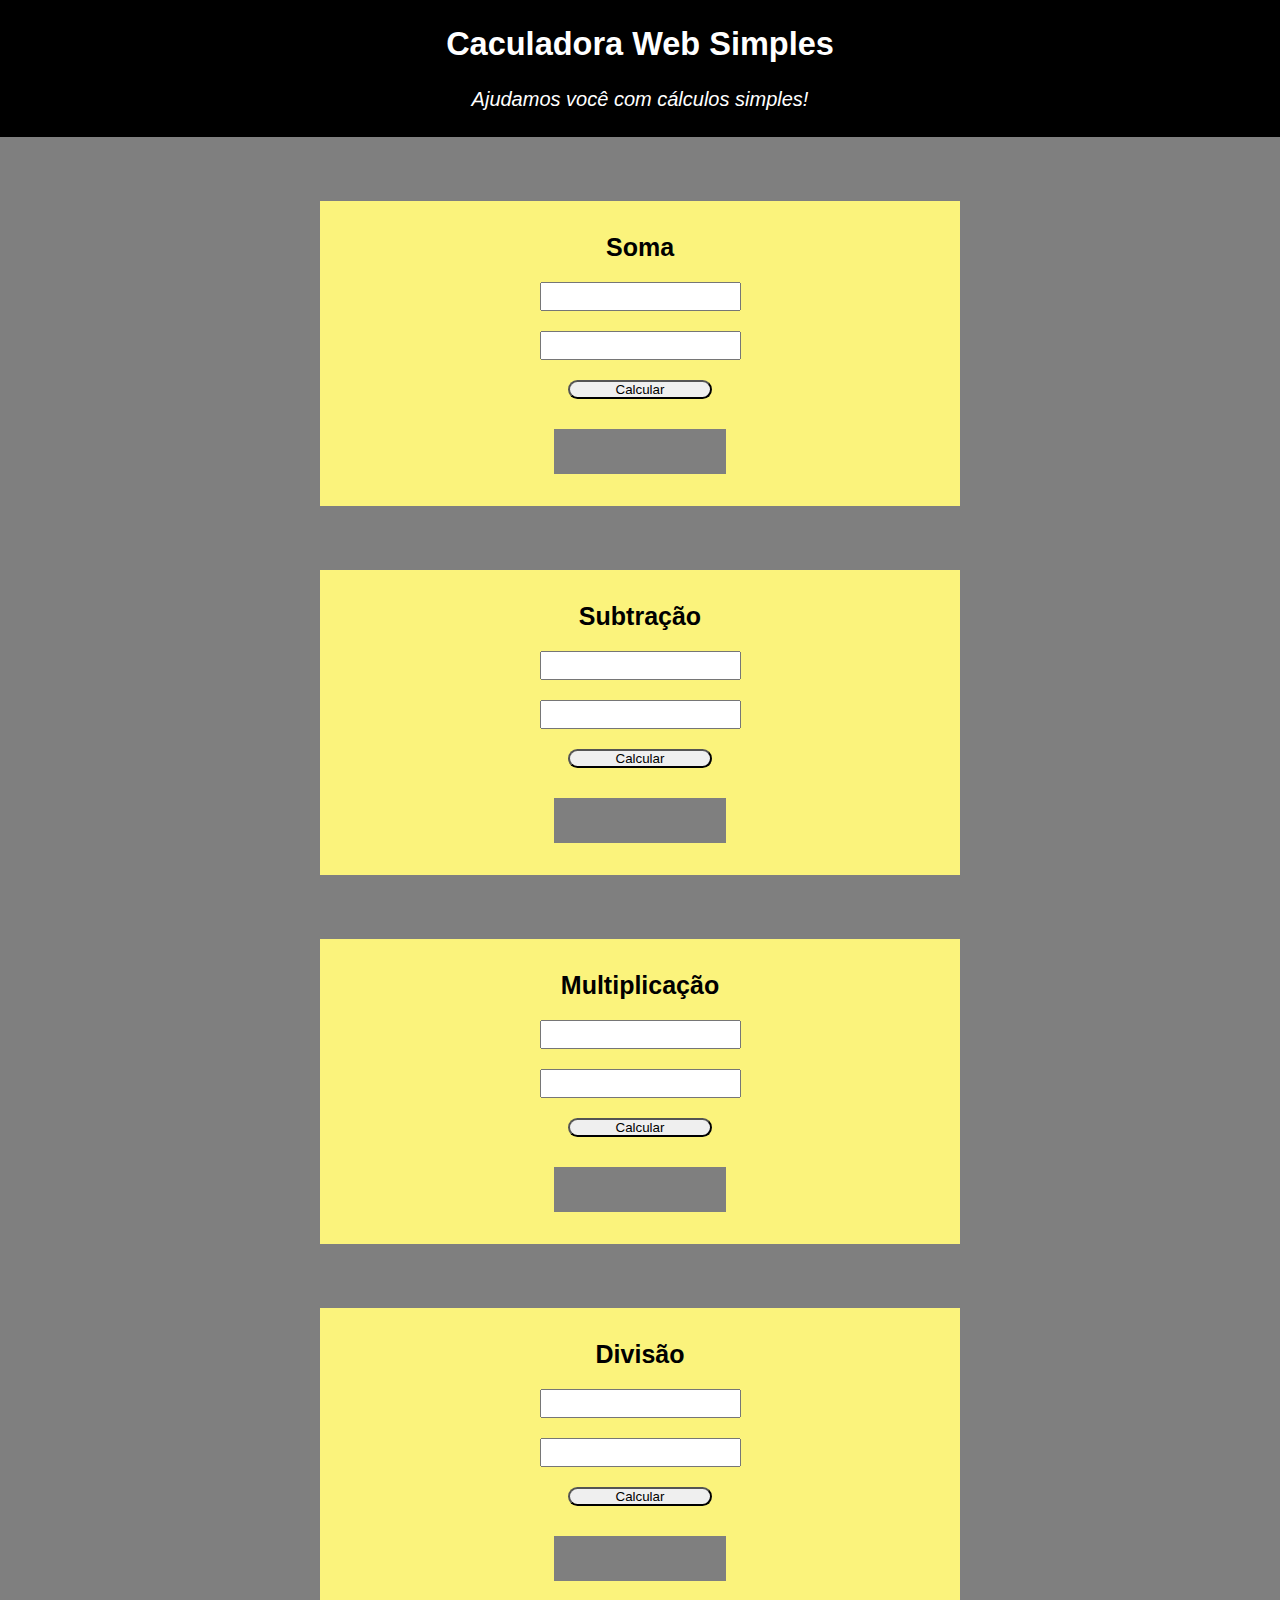
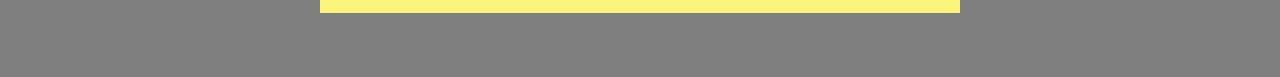
<file: CalculadoraWeb1.0/index.html>
<!DOCTYPE html>
<html lang="pt-br">

<head>
    <meta charset="UTF-8">
    <meta http-equiv="X-UA-Compatible" content="IE=edge">
    <meta name="viewport" content="width=device-width, initial-scale=1.0">
    <link rel="stylesheet" href="./style.css">
    <title>Calculadora Web 1.0</title>
</head>

<body>
    <section class="apresentacao">
        <h2>Caculadora Web Simples</h2>
        <p>Ajudamos você com cálculos simples!</p>
    </section>
    <section class="calculos">
        <div class="soma">
            <h4>Soma</h4>
            <div class="n01">
                <input type="number" id="numero1-soma">
            </div>
            <div class="n02">
                <input type="number" id="numero2-soma">
            </div>
            <div class="botoes">
            </div>
            <button onclick="somar()">
                Calcular
            </button>
            <div class="campo-resultado">
                <div id="resultado-soma">

                </div>
            </div>
        </div>
        <div class="subtracao">
            <h4>Subtração</h4>
            <div class="n01">
                <input type="number" id="numero1-sub">
            </div>
            <div class="n02">
                <input type="number" id="numero2-sub">
            </div>
            <div class="botoes">
            </div>
            <button onclick="subtrair()">
                Calcular
            </button>
            <div class="campo-resultado">
                <div id="resultado-sub">

                </div>
            </div>
        </div>
        <div class="multiplicacao">
            <h4>Multiplicação</h4>
            <div class="n01">
                <input type="number" id="numero1-mult">
            </div>
            <div class="n02">
                <input type="number" id="numero2-mult">
            </div>
            <div class="botoes">
            </div>
            <button onclick="multiplicar()">
                Calcular
            </button>
            <div class="campo-resultado">
                <div id="resultado-mult">

                </div>
            </div>
        </div>
        <div class="divisao">
            <h4>Divisão</h4>
            <div class="n01">
                <input type="number" id="numero1-div">
            </div>
            <div class="n02">
                <input type="number" id="numero2-div">
            </div>
            <div class="botoes">
            </div>
            <button onclick="dividir()">
                Calcular
            </button>
            <div class="campo-resultado">
                <div id="resultado-div">

                </div>
            </div>
        </div>
    </section>
    <script src="./calculos/soma.js"></script>
    <script src="./calculos/subtracao.js"></script>
    <script src="./calculos/multiplicacao.js"></script>
    <script src="./calculos/divisao.js"></script>
</body>

</html>
</file>
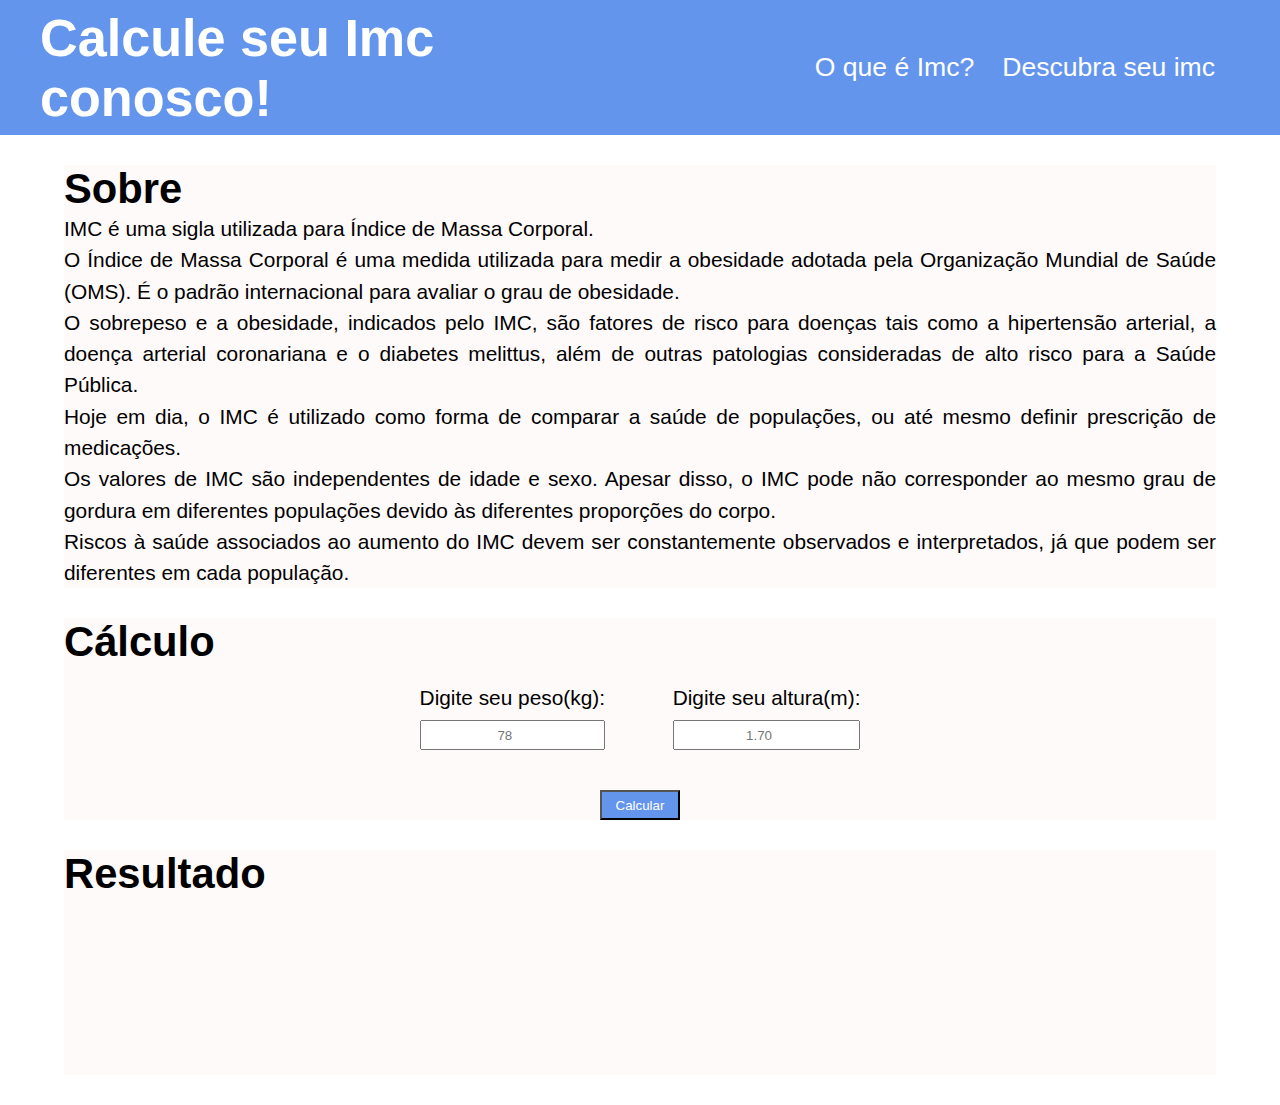
<file: CalculoImc/index.html>
<!DOCTYPE html>
<html lang="pt-br">

<head>
    <meta charset="UTF-8">
    <meta http-equiv="X-UA-Compatible" content="IE=edge">
    <meta name="viewport" content="width=device-width, initial-scale=1.0">
    <link rel="stylesheet" href="./style.css">
    <title>Cálculo de IMC</title>
</head>

<body>
    <header>
        <section class="cabecalho">
            <h3>Calcule seu Imc conosco!</h3>
            <div class="links">
                <a href="#sobre">O que é Imc?</a>
                <a href="#calculo">Descubra seu imc</a>
            </div>
        </section>
    </header>
    <main>
        <section class="sobre" name="sobre">
            <h5>Sobre</h5>
            <p>IMC é uma sigla utilizada para Índice de Massa Corporal.</p>
            <p>O Índice de Massa Corporal é uma medida utilizada para medir a obesidade adotada pela Organização Mundial de Saúde (OMS). É o padrão internacional para avaliar o grau de obesidade.</p>
            <p>O sobrepeso e a obesidade, indicados pelo IMC, são fatores de risco para doenças tais como a hipertensão arterial, a doença arterial coronariana e o diabetes melittus, além de outras patologias consideradas de alto risco para a Saúde Pública.</p>
            <p>Hoje em dia, o IMC é utilizado como forma de comparar a saúde de populações, ou até mesmo definir prescrição de medicações.</p>
            <p>Os valores de IMC são independentes de idade e sexo. Apesar disso, o IMC pode não corresponder ao mesmo grau de gordura em diferentes populações devido às diferentes proporções do corpo.</p>
            <p>Riscos à saúde associados ao aumento do IMC devem ser constantemente observados e interpretados, já que podem ser diferentes em cada população.</p>
        </section>
        <section class="dados" name="calculo">
            <h5>Cálculo</h5>
            <div class="inputs">
                <div class="container">
                    <div class="peso">
                        <label>Digite seu peso(kg):</label>
                        <input type="number" id="valorPeso" placeholder="78">
                    </div>
                </div>
                <div class="container">
                    <div class="altura">
                        <label>Digite seu altura(m):</label>
                        <input type="number" id="valorAltura" placeholder="1.70">
                    </div>
                </div>
            </div>
            <div class="container-botao">
                <div class="botao">
                    <button onclick="calcularImc()">
                    Calcular
                </button>
                </div>
            </div>
        </section>
        <section class="resultados">
            <h5>Resultado</h5>
            <div class="resultados-campo">
                <div class="container-resultado">
                    <div id="resultadoImc">

                    </div>
                </div>
                <div class="container-resultado">
                    <div id="resultadoTabela">

                    </div>
                </div>
            </div>
        </section>
    </main>
    <footer>

    </footer>
    <script src="./main.js"></script>
</body>

</html>
</file>
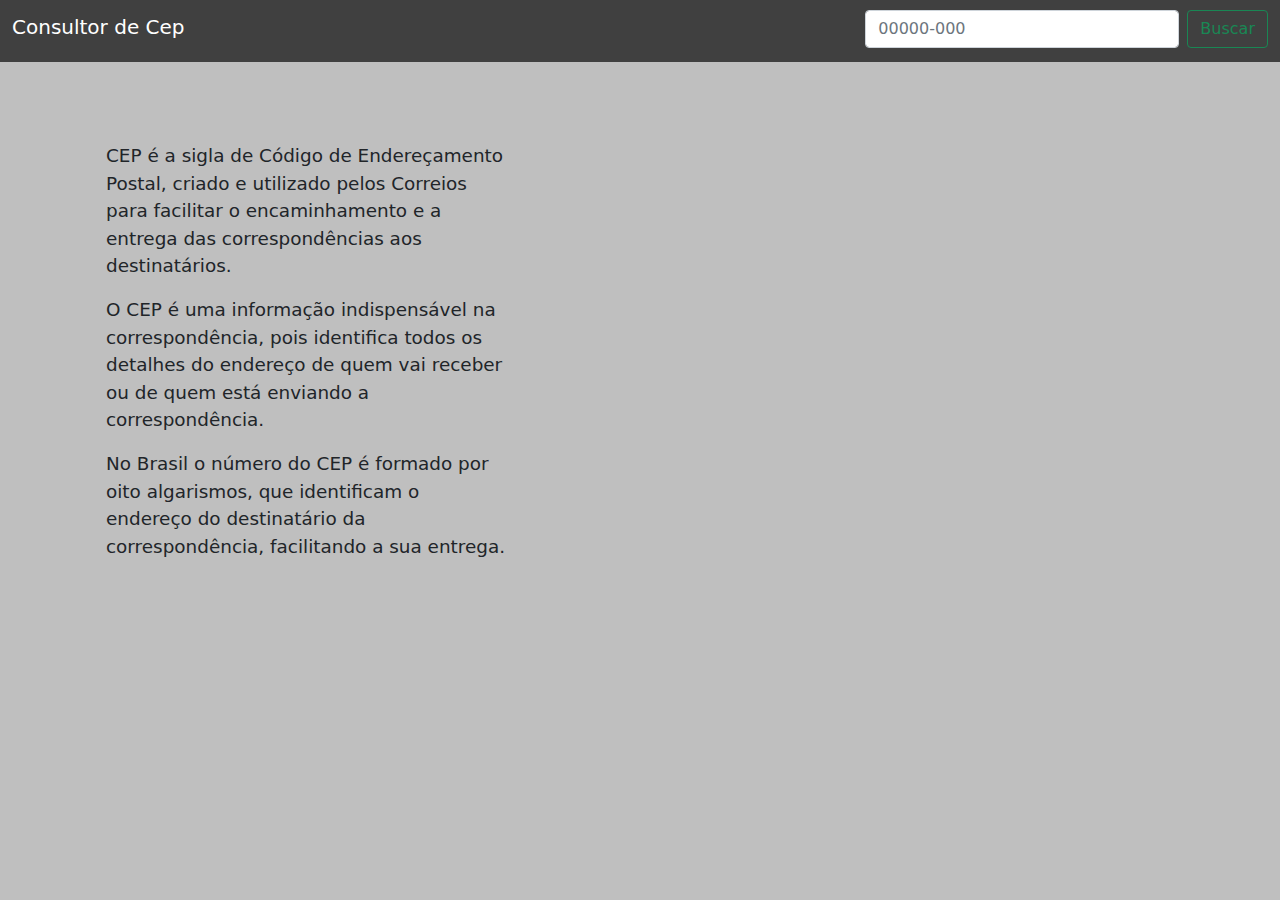
<file: ConsultorCep/index.html>
<!DOCTYPE html>
<html lang="pt-br">

<head>
    <meta charset="UTF-8">
    <meta http-equiv="X-UA-Compatible" content="IE=edge">
    <meta name="viewport" content="width=device-width, initial-scale=1.0">
    <link rel="stylesheet" href="./libs/Bootstrap/bootstrap-5.1.0-dist/css/bootstrap.min.css">
    <link rel="stylesheet" href="./css/custom.css">
    <script src="./libs/JQuery/jquery-3.6.0.min.js"></script>
    <script src="./js/main.js"></script>
    <title>Consultor de Cep</title>
</head>

<body>
    <div class="container-fluid">
        <div class="row">
            <div class="col-lg-8">
                <h1 class="navbar-brand text-white">Consultor de Cep</h1>
            </div>
            <div class="col-lg-4">
                <div class="d-flex">
                    <input class="form-control me-2" type="search" placeholder="00000-000" aria-label="Search" id="cep">
                    <button class="btn btn-outline-success" onclick="consultaCep()">Buscar</button>
                </div>
            </div>
        </div>
    </div>
    <div class="container">
        <div class="row">
            <div class="col-lg-5">
                <div class="container texto">
                    <div class="row">
                        <p>CEP é a sigla de Código de Endereçamento Postal, criado e utilizado pelos Correios para facilitar o encaminhamento e a entrega das correspondências aos destinatários.</p>
                        <p>O CEP é uma informação indispensável na correspondência, pois identifica todos os detalhes do endereço de quem vai receber ou de quem está enviando a correspondência.</p>
                        <p>No Brasil o número do CEP é formado por oito algarismos, que identificam o endereço do destinatário da correspondência, facilitando a sua entrega.</p>
                    </div>
                </div>
            </div>
            <div class="col-lg-7">
                <div class="container cep">
                    <div class="row">
                        <h3 class="tituloCep"></h3>
                    </div>
                    <div class="row">
                        <table class="table">
                            <tbody>
                                <tr>
                                    <td>Bairro</td>
                                    <td id="bairro"></td>
                                </tr>
                                <tr>
                                    <td>Rua</td>
                                    <td id="rua"></td>
                                </tr>
                                <tr>
                                    <td>DDD</td>
                                    <td id="ddd"></td>
                                </tr>
                                <tr>
                                    <td>Cidade</td>
                                    <td id="localidade"></td>
                                </tr>
                                <tr>
                                    <td>Estado</td>
                                    <td id="uf"></td>
                                </tr>
                            </tbody>
                        </table>
                    </div>
                </div>
            </div>
        </div>
    </div>

</body>

</html>
</file>
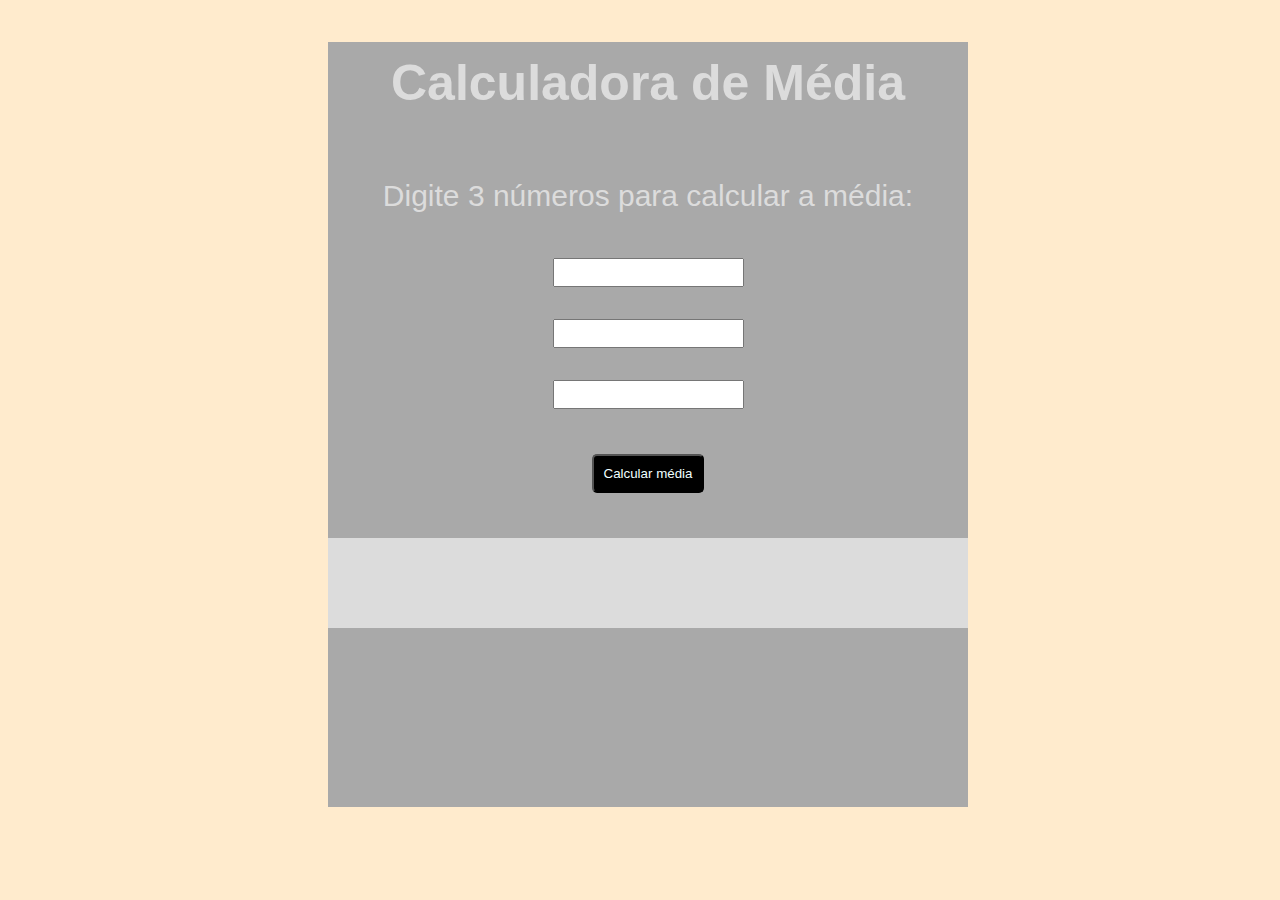
<file: Exercícios/exerc01/index.html>
<!DOCTYPE html>
<html lang="en">

<head>
    <meta charset="UTF-8">
    <meta http-equiv="X-UA-Compatible" content="IE=edge">
    <meta name="viewport" content="width=device-width, initial-scale=1.0">
    <link rel="stylesheet" href="./style.css">
    <script src="./media.js"></script>
    <title>Exercicio01</title>
</head>

<body>

    <div class="corpo">
        <div>
            <h2>Calculadora de Média</h2>
            <p>Digite 3 números para calcular a média:</p>
        </div>
        <div>
            <input type="text" id="a">
            <input type="text" id="b">
            <input type="text" id="c">
        </div>
        <button onclick="obterMedia()">
            Calcular média
        </button>
        <div class="campo-resultado">
            <div id="resultado">

            </div>
        </div>
    </div>
</body>

</html>
</file>
<file: CalculadoraWeb1.0/style.css>
* {
    box-sizing: border-box;
    margin: 0;
    padding: 0;
}

html {
    font-size: 62.5%;
    font-family: Verdana, Geneva, Tahoma, sans-serif;
}

body {
    background-color: #7F7F7F;
}

.apresentacao {
    width: 100%;
    text-align: center;
    background-color: #000000;
}

.apresentacao h2 {
    color: #fff;
    font-size: 3.25rem;
    padding: 2% 0;
}

.apresentacao p {
    color: #fff;
    font-size: 2rem;
    padding-bottom: 2%;
    font-style: italic;
}

.calculos {
    background-color: #7F7F7F;
}

.soma {
    background-color: #FBF37C;
    width: 50%;
    text-align: center;
    margin: 5% auto;
    padding: 2.5%;
}

.subtracao {
    background-color: #FBF37C;
    width: 50%;
    text-align: center;
    margin: 5% auto;
    padding: 2.5%;
}

.multiplicacao {
    background-color: #FBF37C;
    width: 50%;
    text-align: center;
    margin: 5% auto;
    padding: 2.5%;
}

.divisao {
    background-color: #FBF37C;
    width: 50%;
    text-align: center;
    margin: 5% auto;
    padding: 2.5%;
}

h4 {
    font-size: 2.5rem;
    color: #000000;
    padding-bottom: 20px;
}

input {
    margin-bottom: 20px;
    padding: 5px 10px;
    text-align: center;
}

button {
    border-radius: 10px;
    width: 25%;
}

.campo-resultado {
    background-color: #7F7F7F;
    height: 5vh;
    margin: 30px auto 0 auto;
    width: 30%
}

#resultado-soma {
    padding: 2%;
    font-size: 2rem;
    font-weight: bold;
}

#resultado-sub {
    padding: 2%;
    font-size: 2rem;
    font-weight: bold;
}

#resultado-mult {
    padding: 2%;
    font-size: 2rem;
    font-weight: bold;
}

#resultado-div {
    padding: 2%;
    font-size: 2rem;
    font-weight: bold;
}
</file>
<file: CalculoImc/style.css>
* {
    box-sizing: border-box;
    padding: 0;
    margin: 0;
}

html {
    font-size: 65.2%;
    font-family: 'Gill Sans', 'Gill Sans MT', Calibri, 'Trebuchet MS', sans-serif;
}

header,
main,
footer {
    width: 100%;
}

header .cabecalho {
    display: flex;
    flex-direction: row;
    height: 15vh;
    background-color: #6495ED;
    color: #fff;
}

header .cabecalho h3 {
    margin: auto 0;
    width: 50%;
    font-size: 5rem;
    padding-left: 40px;
}

header .links {
    margin: auto 0;
    width: 50%;
    text-align: right;
    padding-right: 40px;
}

header .links a {
    text-decoration: none;
    color: #fff;
    font-size: 2.55rem;
    padding-right: 25px;
}

header .links a:hover {
    text-decoration: underline;
}

main .sobre,
main .dados,
main .resultados {
    margin: 30px auto;
    width: 90%;
    background-color: #FFFAFA;
}

main .sobre h5,
main .dados h5,
main .resultados h5 {
    font-size: 4rem;
}

main .sobre p {
    font-size: 2rem;
    line-height: 1.5;
    text-align: justify;
}

main .dados .inputs {
    display: flex;
    flex-direction: row;
    justify-content: space-evenly;
    width: 50%;
    margin: 0 auto;
}

main .dados .inputs .container {
    margin: 20px 0;
}

main .dados .inputs .container .peso,
main .dados .inputs .container .altura {
    display: flex;
    flex-direction: column;
}

main .dados .inputs .container label {
    font-size: 2rem;
    padding-bottom: 10px;
    text-align: center;
}

main .dados .inputs .container input {
    height: 30px;
    text-align: center;
}

main .botao {
    text-align: center;
    margin: 20px 0;
}

main .botao button {
    background-color: #6495ED;
    color: #fff;
    width: 80px;
    height: 30px;
}

main .botao button:hover {
    background-color: #1E90FF;
}

main .resultados {
    height: 25vh;
}

main .resultados .resultados-campo {
    display: flex;
    flex-direction: column;
    text-align: center;
}

main .resultados .resultados-campo .container-resultado {
    margin: 20px 0;
}

main .resultados .resultados-campo .container-resultado #resultadoImc,
main .resultados .resultados-campo .container-resultado #resultadoTabela {
    font-size: 3rem;
}
</file>
<file: ConsultorCep/css/custom.css>
body {
    background-color: #BFBFBF;
    height: 100vh;
}

.container-fluid {
    background-color: #404040;
    padding-top: 10px;
    padding-bottom: 10px;
}

.texto,
.cep {
    margin-top: 80px;
}

.table {
    margin-top: 20px;
}

.texto p {
    font-size: 1.15rem;
}
</file>
<file: Exercícios/exerc01/style.css>
* {
    box-sizing: border-box;
}

html {
    font-size: 62.5%;
}

body {
    width: 100vw;
    background-color: blanchedalmond;
}

.corpo {
    width: 50%;
    height: 85vh;
    background-color: darkgray;
    margin: 0 auto;
}

div {
    text-align: center;
}

h2 {
    font-family: 'Gill Sans', 'Gill Sans MT', Calibri, 'Trebuchet MS', sans-serif;
    font-size: 5rem;
    padding: 2%;
    color: gainsboro;
}

p {
    font-family: 'Gill Sans', 'Gill Sans MT', Calibri, 'Trebuchet MS', sans-serif;
    font-size: 3rem;
    padding: 2%;
    color: gainsboro;
}

input {
    display: block;
    margin: 5% auto;
    padding: 5px;
}

button {
    background-color: black;
    color: azure;
    display: block;
    margin: 7% auto;
    padding: 10px;
    border-radius: 5px;
}

.campo-resultado {
    width: 100%;
    height: 10vh;
    background-color: gainsboro;
}

#resultado {
    font-family: 'Gill Sans', 'Gill Sans MT', Calibri, 'Trebuchet MS', sans-serif;
    font-size: 2rem;
    font-weight: 600;
    padding: 20px;
}
</file>
